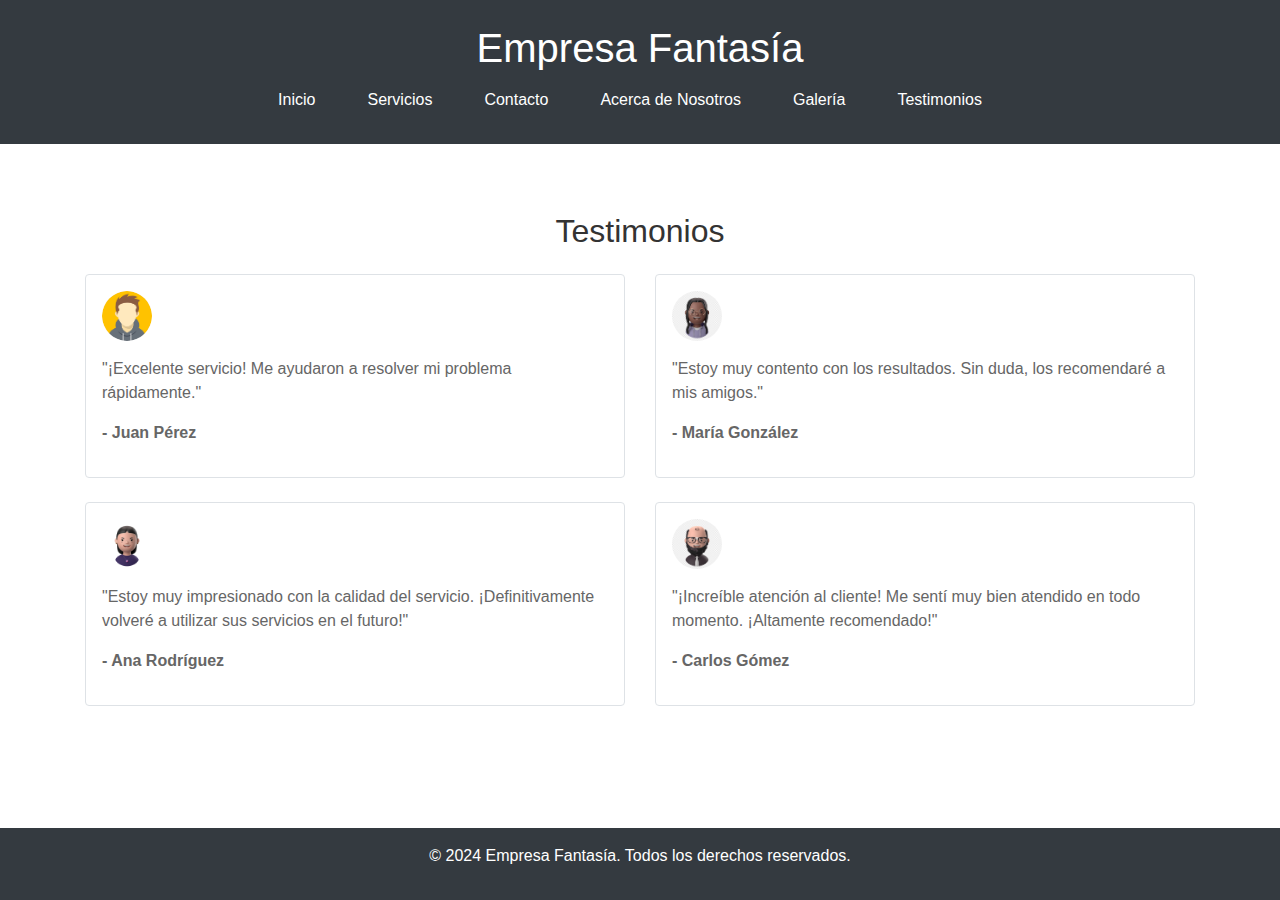
<file: assets/pages/testimonios.html>
<!DOCTYPE html>
<html lang="es">
<head>
    <meta charset="UTF-8">
    <meta name="viewport" content="width=device-width, initial-scale=1.0">
    <title>Testimonios - Empresa Fantasía</title>
    <!-- Meta Tags para SEO -->
    <meta name="description" content="Descubre lo que dicen nuestros clientes sobre los servicios de Empresa Fantasía. Testimonios reales de satisfacción y calidad.">
    <meta name="keywords" content="Empresa Fantasía, Testimonios, Clientes, Satisfacción, Calidad">
    <!-- Favicon -->
    <link rel="icon" href="/assets/images/favicon.ico" type="image/x-icon">
    <!-- CSS de Bootstrap -->
    <link rel="stylesheet" href="https://stackpath.bootstrapcdn.com/bootstrap/4.5.2/css/bootstrap.min.css">
    <!-- CSS personalizado -->
    <link rel="stylesheet" href="/assets/SCSS/styles.css">
    <!-- JavaScript personalizado -->
    <script src="/assets/js/testimonios.js" defer></script>
</head>
<body>
    <!-- Header -->
    <header class="bg-dark text-white text-center py-4">
        <h1>Empresa Fantasía</h1>
        <nav class="menu">
            <ul class="nav justify-content-center">
                <li class="nav-item"><a class="nav-link text-white" href="/index.html">Inicio</a></li>
                <li class="nav-item"><a class="nav-link text-white" href="/assets/pages/servicios.html">Servicios</a></li>
                <li class="nav-item"><a class="nav-link text-white" href="/assets/pages/contacto.html">Contacto</a></li>
                <li class="nav-item"><a class="nav-link text-white" href="/assets/pages/acerca.html">Acerca de Nosotros</a></li>
                <li class="nav-item"><a class="nav-link text-white" href="/assets/pages/galeria.html">Galería</a></li>
                <li class="nav-item"><a class="nav-link text-white" href="/assets/pages/testimonios.html">Testimonios</a></li>
            </ul>
        </nav>
    </header>
    
    <!-- Main Content -->
    <main class="container my-5">
        <!-- Testimonios -->
        <section id="testimonios"> 
            <h2 class="text-center mb-4">Testimonios</h2>
            <div class="row">
                <div class="col-md-6 mb-4">
                    <div class="testimonial p-3 border rounded">
                        <img src="/assets/images/avatar1.png" alt="Avatar de Juan Pérez" class="miniatura mb-3 rounded-circle">
                        <p>"¡Excelente servicio! Me ayudaron a resolver mi problema rápidamente."</p>
                        <p class="font-weight-bold">- Juan Pérez</p>
                    </div>
                </div>
                <div class="col-md-6 mb-4">
                    <div class="testimonial p-3 border rounded">
                        <img src="/assets/images/avatar2.png" alt="Avatar de María González" class="miniatura mb-3 rounded-circle">
                        <p>"Estoy muy contento con los resultados. Sin duda, los recomendaré a mis amigos."</p>
                        <p class="font-weight-bold">- María González</p>
                    </div>
                </div>
                <div class="col-md-6 mb-4">
                    <div class="testimonial p-3 border rounded">
                        <img src="/assets/images/avatar3.png" alt="Avatar de Ana Rodríguez" class="miniatura mb-3 rounded-circle">
                        <p>"Estoy muy impresionado con la calidad del servicio. ¡Definitivamente volveré a utilizar sus servicios en el futuro!"</p>
                        <p class="font-weight-bold">- Ana Rodríguez</p>
                    </div>
                </div>
                <div class="col-md-6 mb-4">
                    <div class="testimonial p-3 border rounded">
                        <img src="/assets/images/avatar4.png" alt="Avatar de Carlos Gómez" class="miniatura mb-3 rounded-circle">
                        <p>"¡Increíble atención al cliente! Me sentí muy bien atendido en todo momento. ¡Altamente recomendado!"</p>
                        <p class="font-weight-bold">- Carlos Gómez</p>
                    </div>
                </div>
            </div>
        </section>
    </main>

    <!-- Footer -->
    <footer class="bg-dark text-white text-center py-3">
        <p>&copy; 2024 Empresa Fantasía. Todos los derechos reservados.</p>
    </footer>

</body>
</html>
</file>
<file: assets/SCSS/styles.css>
@keyframes fadeIn {
  from {
    opacity: 0;
  }
  to {
    opacity: 1;
  }
}
@keyframes fadeOut {
  from {
    opacity: 1;
  }
  to {
    opacity: 0;
  }
}
body {
  font-family: Arial, sans-serif;
  margin: 0;
  padding: 0;
}

header {
  background-color: #333;
  color: #fff;
  padding: 20px;
  text-align: center;
}

nav ul {
  list-style-type: none;
  margin: 0;
  padding: 0;
}
nav ul li {
  display: inline;
  margin-right: 20px;
}
nav ul li a {
  color: #fff;
  text-decoration: none;
  transition: color 0.3s ease;
}
nav ul li a:hover {
  color: #007bff;
  text-decoration: underline;
}

main {
  display: flex;
  flex-wrap: wrap;
  justify-content: center;
  padding: 20px;
}

section {
  margin-bottom: 20px;
}
section h2 {
  color: #333;
}
section p {
  color: #666;
}

footer {
  background-color: #333;
  color: #fff;
  text-align: center;
  padding: 10px;
  position: fixed;
  bottom: 0;
  width: 100%;
}

a {
  color: #007bff;
  text-decoration: none;
}
a:hover {
  text-decoration: underline;
}

@media (max-width: 768px) {
  main {
    flex-direction: column;
    padding: 10px;
  }
}
@keyframes fadeIn {
  from {
    opacity: 0;
  }
  to {
    opacity: 1;
  }
}
@keyframes fadeOut {
  from {
    opacity: 1;
  }
  to {
    opacity: 0;
  }
}
body {
  font-family: Arial, sans-serif;
  margin: 0;
  padding: 0;
}

header {
  background-color: #333;
  color: #fff;
  padding: 20px;
  text-align: center;
}

nav ul {
  list-style-type: none;
  margin: 0;
  padding: 0;
}
nav ul li {
  display: inline;
  margin-right: 20px;
}
nav ul li a {
  color: #fff;
  text-decoration: none;
  transition: color 0.3s ease;
}
nav ul li a:hover {
  color: #007bff;
  text-decoration: underline;
}

main {
  display: flex;
  flex-wrap: wrap;
  justify-content: center;
  padding: 20px;
}

section {
  margin-bottom: 20px;
}
section h2 {
  color: #333;
}
section p {
  color: #666;
}

footer {
  background-color: #333;
  color: #fff;
  text-align: center;
  padding: 10px;
  position: fixed;
  bottom: 0;
  width: 100%;
}

a {
  color: #007bff;
  text-decoration: none;
}
a:hover {
  text-decoration: underline;
}

.intro-text {
  opacity: 0;
  animation: fadeIn 1s forwards;
}
.intro-text.fade-in {
  opacity: 1;
}

#equipo .card {
  transition: transform 0.3s ease, box-shadow 0.3s ease;
}
#equipo .card:hover {
  transform: translateY(-10px);
  box-shadow: 0 4px 8px rgba(0, 0, 0, 0.2);
}

.cuadrado {
  -webkit-border-radius: 20px;
  -moz-border-radius: 20px;
  -ms-border-radius: 20px;
  border-radius: 20px;
  border: 2px solid red;
  display: flex;
  flex-direction: column;
  text-align: left;
  padding: 20px;
  margin: 10px;
  width: 90%;
  max-width: 300px;
  min-width: 200px;
  height: auto;
  transition: transform 0.3s ease, box-shadow 0.3s ease;
}
.cuadrado h2 {
  margin-bottom: 10px;
}
.cuadrado.servicios {
  max-width: 100%;
}
.cuadrado.contacto {
  max-width: 600px;
  margin: 20px auto;
  text-align: center;
}
.cuadrado.contacto form {
  width: 100%;
  margin-top: 20px;
}
.cuadrado.contacto form li {
  list-style: none;
  margin-bottom: 10px;
  width: 100%;
}
.cuadrado.contacto form label {
  display: block;
  text-align: center;
  margin-bottom: 5px;
  font-size: 0.8em;
}
.cuadrado.contacto form input,
.cuadrado.contacto form textarea {
  width: calc(100% - 10px);
  padding: 5px;
  margin-bottom: 10px;
}
.cuadrado.contacto form button {
  width: 100%;
  padding: 10px;
}
.cuadrado:hover {
  transform: translateY(-5px);
  box-shadow: 0 4px 8px rgba(0, 0, 0, 0.2);
}

.testimonial {
  padding: 1rem;
  border: 1px solid #ccc;
  border-radius: 0.5rem;
  transition: transform 0.3s ease, box-shadow 0.3s ease;
}
.testimonial .miniatura {
  width: 50px;
  height: 50px;
  object-fit: cover;
  border-radius: 50%;
  margin-bottom: 1rem;
}
.testimonial:hover {
  transform: translateY(-5px);
  box-shadow: 0 4px 8px rgba(0, 0, 0, 0.2);
}
.testimonial p.show-more {
  color: #007bff;
  font-weight: bold;
}

.gallery-section .img-thumbnail {
  transition: transform 0.3s ease, box-shadow 0.3s ease;
}
.gallery-section .img-thumbnail.zoomed {
  transform: scale(1.1);
  box-shadow: 0 4px 8px rgba(0, 0, 0, 0.2);
}
.gallery-section .modal {
  display: none;
}
.gallery-section .modal.show {
  display: block;
  background-color: rgba(0, 0, 0, 0.5);
}

.notification {
  background-color: #f0f0f0;
  padding: 10px;
  margin-bottom: 5px;
  border-radius: 5px;
  transition: transform 0.3s ease;
}

.notification:hover {
  transform: translateY(-5px);
}

@media (max-width: 768px) {
  main {
    flex-direction: column;
    padding: 10px;
  }
  .cuadrado {
    width: 100%;
    max-width: none;
    min-width: 0;
  }
  .cuadrado.contacto {
    padding: 15px;
  }
  .cuadrado.contacto form {
    margin-top: 15px;
  }
  .cuadrado.contacto form input,
  .cuadrado.contacto form textarea {
    width: calc(100% - 8px);
  }
  .gallery-section .img-thumbnail {
    max-width: 45%;
  }
}

/*# sourceMappingURL=styles.css.map */
</file>
